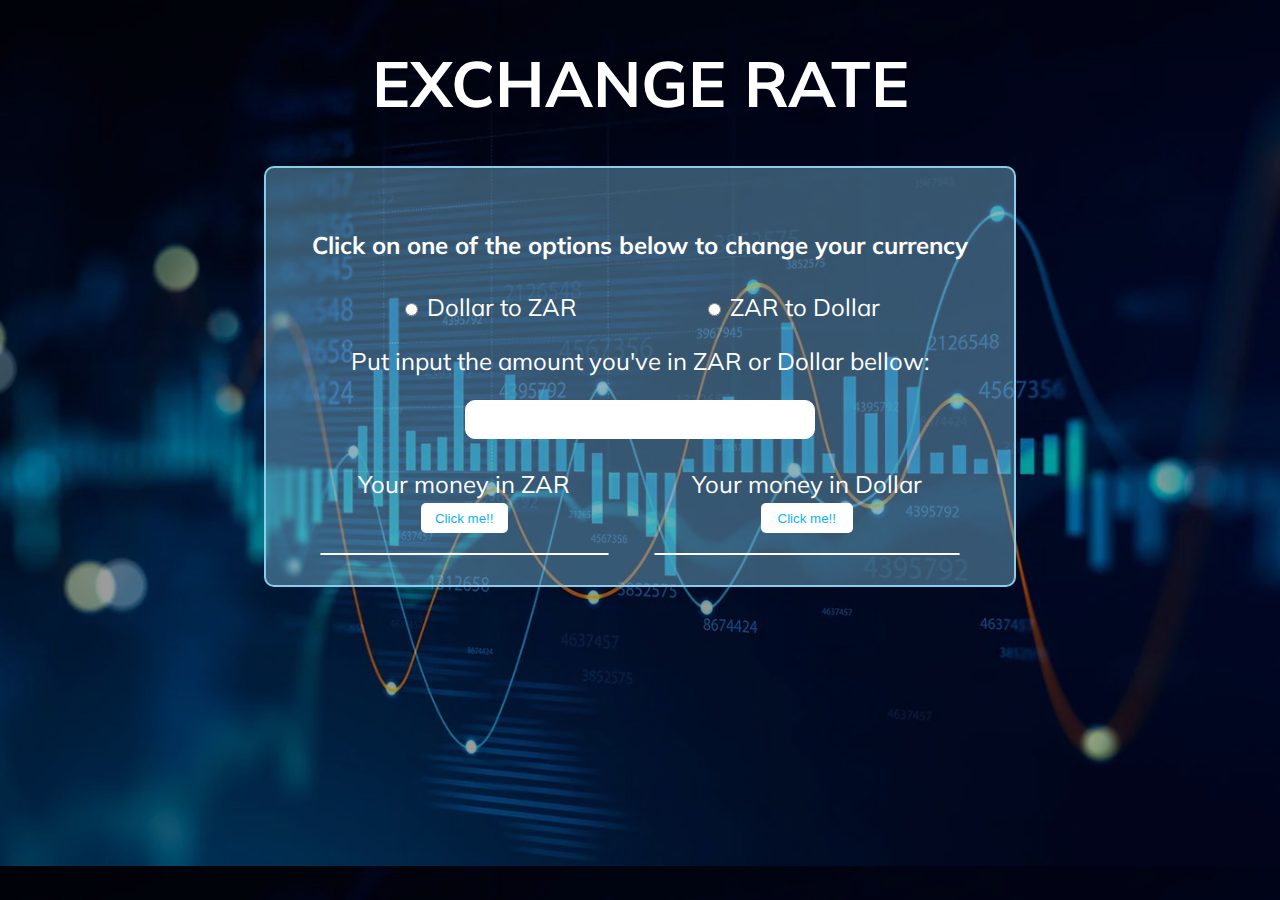
<file: index.html>
<!DOCTYPE html>
<html lang="en">
<head>
    <meta charset="UTF-8">
    <meta name="viewport" content="width=device-width, initial-scale=1.0">
    <title>Document</title>
    <link rel="stylesheet" href="./index.css">
</head>
<body>
    <main>
        <h1>Exchange Rate</h1>
        <div class="div1">
            <h4>Click on one of the options below to change your currency</h4>
            <input type="radio" name="exchange" id="dollar">
            <span style="padding-right: 120px;">Dollar to ZAR</span>
            <input type="radio" name="exchange" id="naira">
            <span>ZAR to Dollar</span>
            <p>Put input the amount you've in ZAR or Dollar bellow:</p>
            <input type="text" id="input">
            <div class="div2">
                <div>
                    <span>Your money in ZAR</span>
                    <button id="btn1">Click me!!</button>
                    <div class="div3"></div>
                </div>
                <div>
                    <span>Your money in Dollar</span>
                    <button id="btn2">Click me!!</button>
                    <div class="div4"></div>
                </div>
            </div>
        </div>
    </main>
    <script src="./index.js"></script>
</body>
</html>
</file>
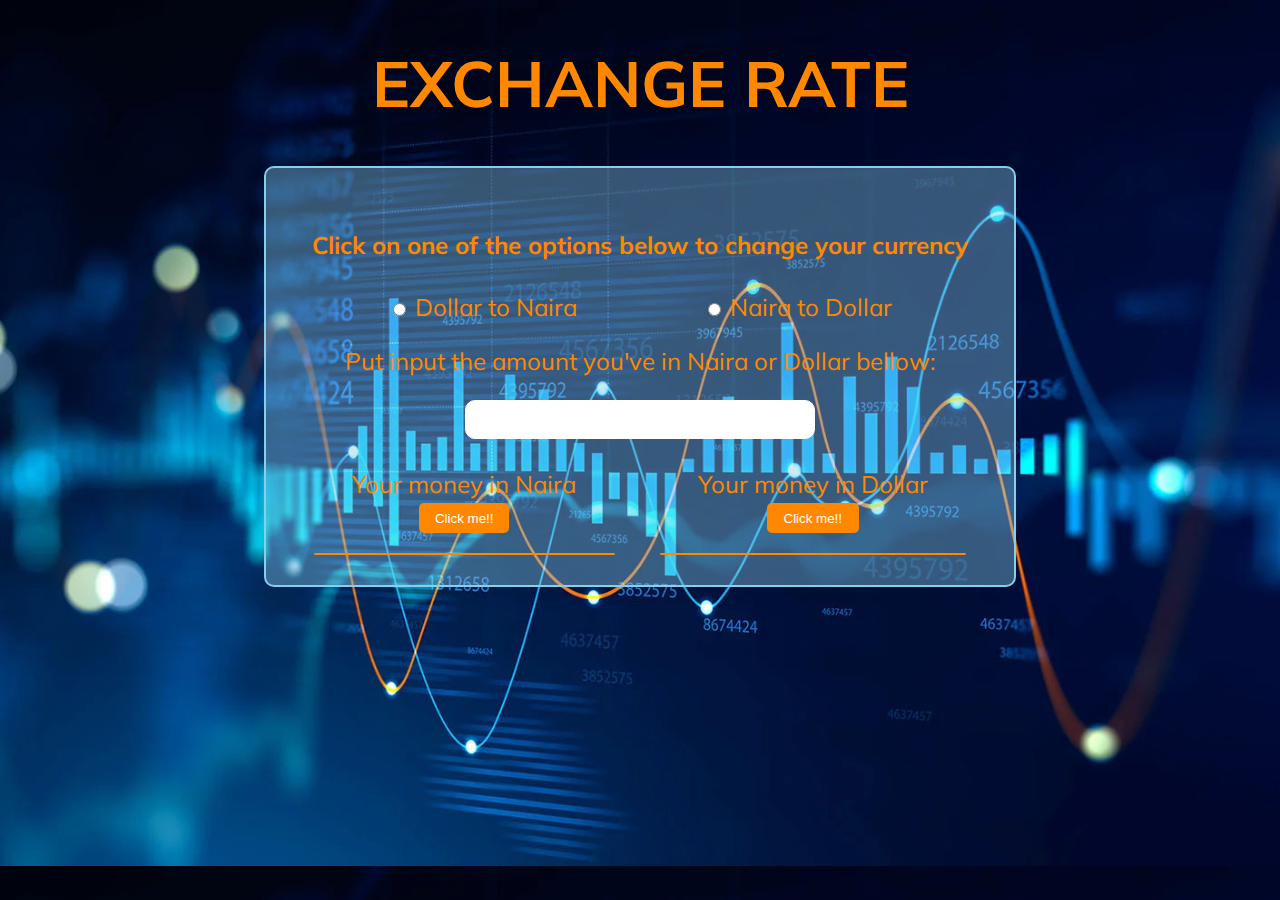
<file: exchange.html>
<!DOCTYPE html>
<html lang="en">
<head>
    <meta charset="UTF-8">
    <meta name="viewport" content="width=device-width, initial-scale=1.0">
    <title>Document</title>
    <link rel="stylesheet" href="./exchange.css">
</head>
<body>
    <main>
        <h1>Exchange Rate</h1>
        <div class="div1">
            <h4>Click on one of the options below to change your currency</h4>
            <input type="radio" name="exchange" id="dollar">
            <span style="padding-right: 120px;">Dollar to Naira</span>
            <input type="radio" name="exchange" id="naira">
            <span>Naira to Dollar</span>
            <p>Put input the amount you've in Naira or Dollar bellow:</p>
            <input type="text" id="input">
            <div class="div2">
                <div>
                    <span>Your money in Naira</span>
                    <button id="btn1">Click me!!</button>
                    <div class="div3"></div>
                </div>
                <div>
                    <span>Your money in Dollar</span>
                    <button id="btn2">Click me!!</button>
                    <div class="div4"></div>
                </div>
            </div>
        </div>
    </main>
    <script src="./exchange.js"></script>
</body>
</html>
</file>
<file: index.css>
@import url('https://fonts.googleapis.com/css2?family=Mulish&display=swap');
body {
    background-image: url(./Assets/Images/ade.jpg);
    background-size: cover;
}

main {
    font-family: 'Mulish' , 'serif';
    text-align: center;
}

h1 {
    color: white;
    text-transform: uppercase;
    font-size: 4rem;
}

.div1 {
   color: white;
   font-size: 1.5rem;
   border: 2px solid skyblue;
   margin: 4vh 20vw;
   padding: 30px 30px;
   border-radius: 10px;
   background-color: rgb(135, 206, 235, 0.4);
}

#input {
    border: 1px solid white;
    border-radius: 10px;
    width: 50%;
    height: 35px;
}

button {
    border: 0px solid white;
    border-radius: 5px;
    background-color: white;
    color: rgb(9, 179, 247);
    width: 30%;
    height: 30px;
    cursor: pointer;
}

.div2 {
    display: flex;
    justify-content: center;
    gap: 45px;
    padding-top: 30px;
}

.div3 {
    background-color: rgb(9, 179, 247);
    border: 1px solid white;
    margin-top: 20px;
    font-size: 1.2rem;
    border-radius: 10px;
}

.div4 {
    background-color: rgb(9, 179, 247);
    border: 1px solid white;
    margin-top: 20px;
    font-size: 1.2rem;
    border-radius: 10px;
}
</file>
<file: exchange.css>
@import url('https://fonts.googleapis.com/css2?family=Mulish&display=swap');
body {
    background-image: url(./Assets/Images/Rate\ Exchange.webp);
    background-size: cover;
}

main {
    font-family: 'Mulish' , 'serif';
    text-align: center;
}

h1 {
    color: #FF8800;
    text-transform: uppercase;
    font-size: 4rem;
}

.div1 {
   color: #FF8800;
   font-size: 1.5rem;
   border: 2px solid skyblue;
   margin: 4vh 20vw;
   padding: 30px 30px;
   border-radius: 10px;
   background-color: rgb(135, 206, 235, 0.4);
}

#input {
    border: 1px solid white;
    border-radius: 10px;
    width: 50%;
    height: 35px;
}

button {
    border: 0px solid #FF8800;
    border-radius: 5px;
    background-color: #FF8800;
    color: white;
    width: 30%;
    height: 30px;
    cursor: pointer;
}

.div2 {
    display: flex;
    justify-content: center;
    gap: 45px;
    padding-top: 30px;
}

.div3 {
    background-color: skyblue;
    border: 1px solid #FF8800;
    margin-top: 20px;
    font-size: 1.2rem;
    border-radius: 10px;
}

.div4 {
    background-color: skyblue;
    border: 1px solid #FF8800;
    margin-top: 20px;
    font-size: 1.2rem;
    border-radius: 10px;
}
</file>
